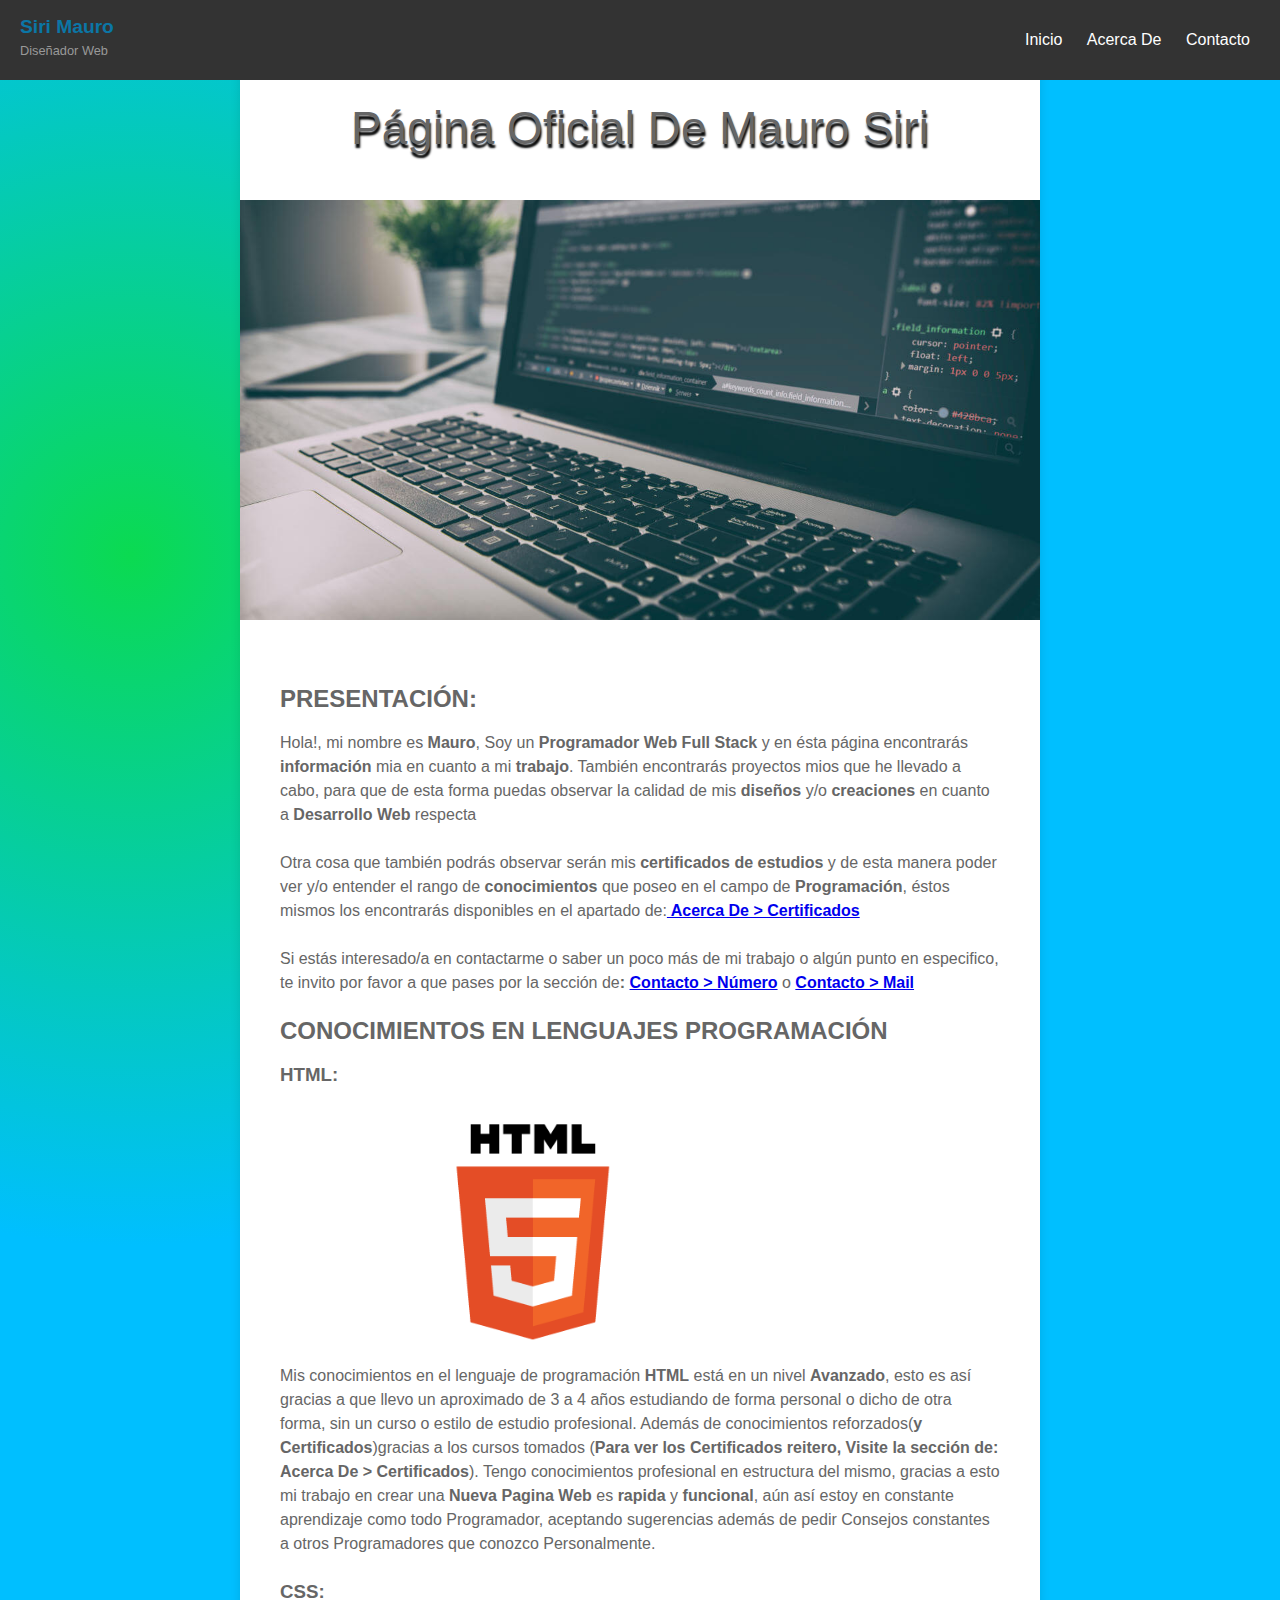
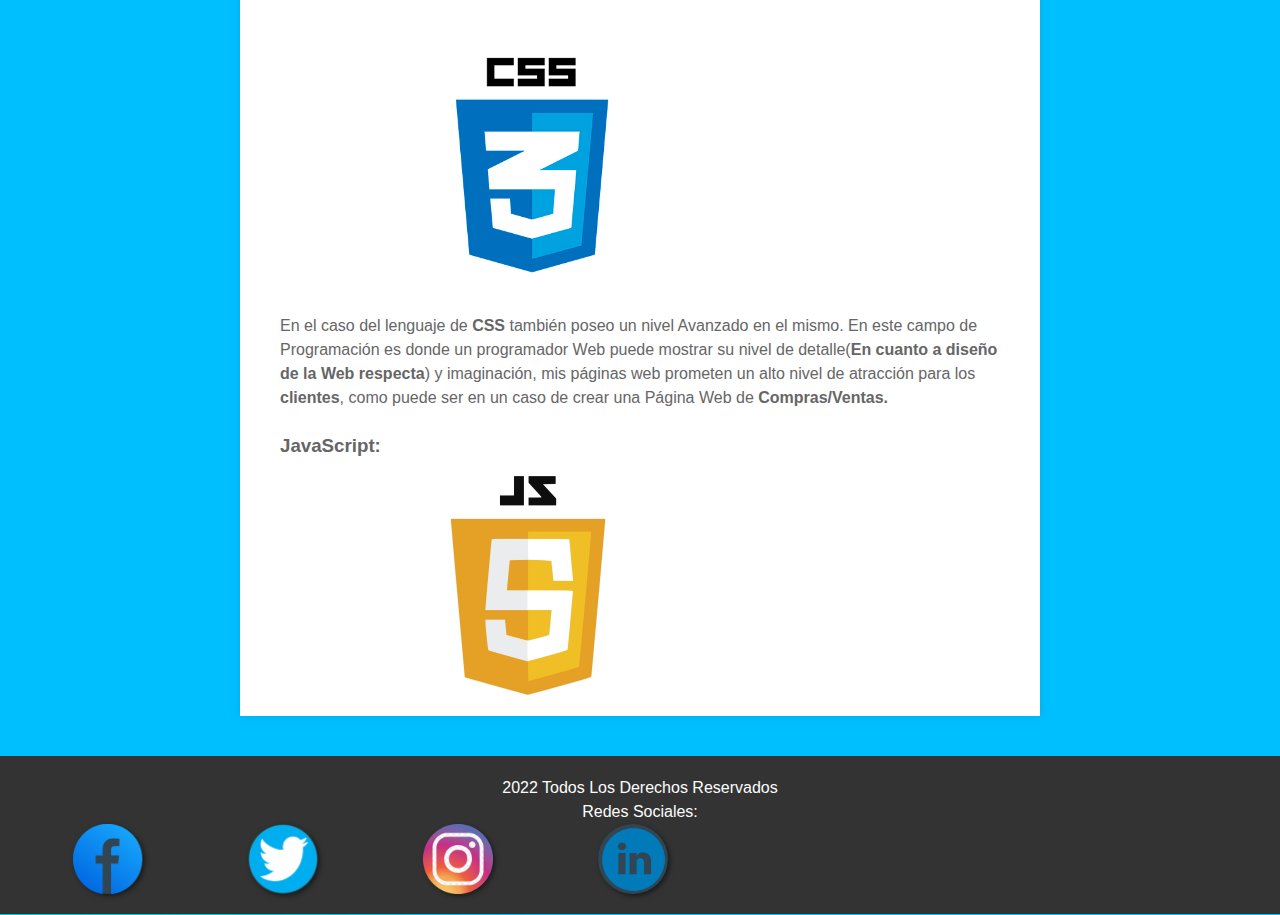
<file: index.html>
<!DOCTYPE html>
<html lang="en">
<head>
    <meta charset="UTF-8" />
    <meta http-equiv="X-UA-Compatible" content="IE=edge" />
    <meta name="viewport" content="width=device-width, initial-scale=1.0" />
    <meta name="title" content="Pagína Oficial - Siri Mauro" />
    <meta name="description"
        content="ésta pagína web es una forma de presentación de Siri Mauro, todo lo que éste aqui es información de su trabajo y conocimientos." />
    <meta name="keywords"
        content="html, css, xml, java, javascript, presentacion, presentación, trabajo, trabajos, conocimientos, conocimiento, programador, programacion, programación, empleo, empleado, siri, 
mauro, siri mauro, mauro siri, esfuerzo, computación, computacion, estudio, estudios, laburar" />
    <meta http-equiv="lenguage" content="es" />
    <meta name="author" content="Siri Mauro" />
    <meta name="copyright" content="Propietario del copyright" />
    <meta name="robots" content="follow" />
    <meta name="robots" content="index" />
    <meta http-equiv="expi*-res" content="43200" />
    <meta name="viewport" content="width=device-width, initial-scale=0">
    <title>Pagína Oficial - Siri Mauro</title>
    <link rel="stylesheet" href="estyle.css" />
    <link rel="shortcut icon" href="img/ms.ico" />
</head>

<body>
    <header id="main-header">
        <a id="logo-header" href="#">
            <span class="site-name">Siri Mauro</span>
            <span class="site-desc">Diseñador Web</span>
        </a> <!--/ #logo-header-->
        <nav>
            <ul>
                <li><a href="index.html">Inicio</a></li>
                <li><a href="acercade.html">Acerca De</a></li>
                <li><a href="contacto.html">Contacto</a></li>
            </ul>
        </nav><!--/ nav-->
    </header><!--/ #main-header-->
    <section id="main-content">
        <article>
            <header>
                <div class="titulo_principal">
                    <br>
                <div class="titulo"><h1><b>Página Oficial De Mauro Siri</b></h1></div>
            </div>
            </header>
            <img src="img/fondo_programacion.jpg" alt="programador" title="programacion">
            <div class="content">
                <h2>PRESENTACIÓN:</h2>
                <p>Hola!, mi nombre es <b>Mauro</b>, Soy un <b>Programador Web Full Stack</b> y en ésta página encontrarás <b>información</b> mia en cuanto a mi <b>trabajo</b>. También encontrarás proyectos mios que he llevado a cabo, para que de esta forma puedas observar la calidad de mis <b>diseños</b> y/o <b>creaciones</b> en cuanto a <b>Desarrollo Web</b> respecta</p>

                <p>Otra cosa que también podrás observar serán mis <b>certificados de estudios</b> y de esta manera poder ver y/o entender el rango de <b>conocimientos</b> que poseo en el campo de <b>Programación</b>, éstos mismos los encontrarás disponibles en el apartado de:<b><a href="acercade.html"> Acerca De > Certificados</a></b></p>

                <p>Si estás interesado/a en contactarme o saber un poco más de mi trabajo o algún punto en especifico, te invito por favor a que pases por la sección de<b>: <a href="contacto.html">Contacto > Número</a></b> o <b><a href="contacto.html">Contacto > Mail</a></b></p>
                <h2>CONOCIMIENTOS EN LENGUAJES PROGRAMACIÓN</h2>
                <h3>HTML:</h3>
                <img src="img/html1.png" alt="HTMl" title="HTMl" width="70%">
                <P>Mis conocimientos en el lenguaje de programación <b>HTML</b> está en un nivel <b>Avanzado</b>, esto es así gracias a que llevo un aproximado de 3 a 4 años estudiando de forma personal o dicho de otra forma, sin un curso o estilo de estudio profesional. Además de conocimientos reforzados(<b>y Certificados</b>)gracias a los cursos tomados (<b>Para ver los Certificados reitero, Visite la sección de: Acerca De > Certificados</b>). Tengo conocimientos profesional en estructura del mismo, gracias a esto mi trabajo en crear una <b>Nueva Pagina Web</b> es <b>rapida</b> y <b>funcional</b>, aún así estoy en constante aprendizaje como todo Programador, aceptando sugerencias además de pedir Consejos constantes a otros Programadores que conozco Personalmente.</P>
                <h3>CSS:</h3>
                <img src="img/CSS.jpg" alt="CSS" title="CSS" width="70%">
                <p>En el caso del lenguaje de <b>CSS</b> también poseo un nivel Avanzado en el mismo. En este campo de Programación es donde un programador Web puede mostrar su nivel de detalle(<b>En cuanto a diseño de la Web respecta</b>) y imaginación, mis páginas web prometen un alto nivel de atracción para los <b>clientes</b>, como puede ser en un caso de crear una Página Web de <b>Compras/Ventas.</b></p>
                <h3>JavaScript:</h3>
              <div class="img_java">
                <div class="nada"></div>
                <div class="java"><img src="img/JavaScript.jpg" alt="JavaScript" title="JavaScript" width="50%"></div>
              </div>            
            </div>
        </article> <!--/ article-->
    </section><!--/ #main-content-->
    <footer id="main-footer">
        <p>2022 Todos Los Derechos Reservados</p>
        <p>Redes Sociales:</p>
         <section class="buttons">
            <a href="#" class="fa fa-facebook" aria-hidden="true" alt="Facebook" title="Facebook"><img src="img/facebook.webp"></a>
            <a href="https://twitter.com/MauroSiri_?t=bd2ccKhig6Pzef9lG0RkyQ&s=09" class="fa fa-twitter" alt="Twitter" title="Twitter"><img src="img/twitter.webp"></a>
            <a href="https://www.instagram.com/mauro_siriasd/" class="fa fa-instagram" alt="Instagram" title="Instagram"><img src="img/instagram.webp"></a>
            <a href="https://www.linkedin.com/in/mauro-siri-627329239/" class="fa fa-linkedin" alt="linkedin" title="linkedin"><img src="img/linkedin2.webp"></a>
         </section>
    </footer> <!--/ #main-footer-->
    <!-- JavaScript Bundle with Popper -->

</body>
</html>
</file>
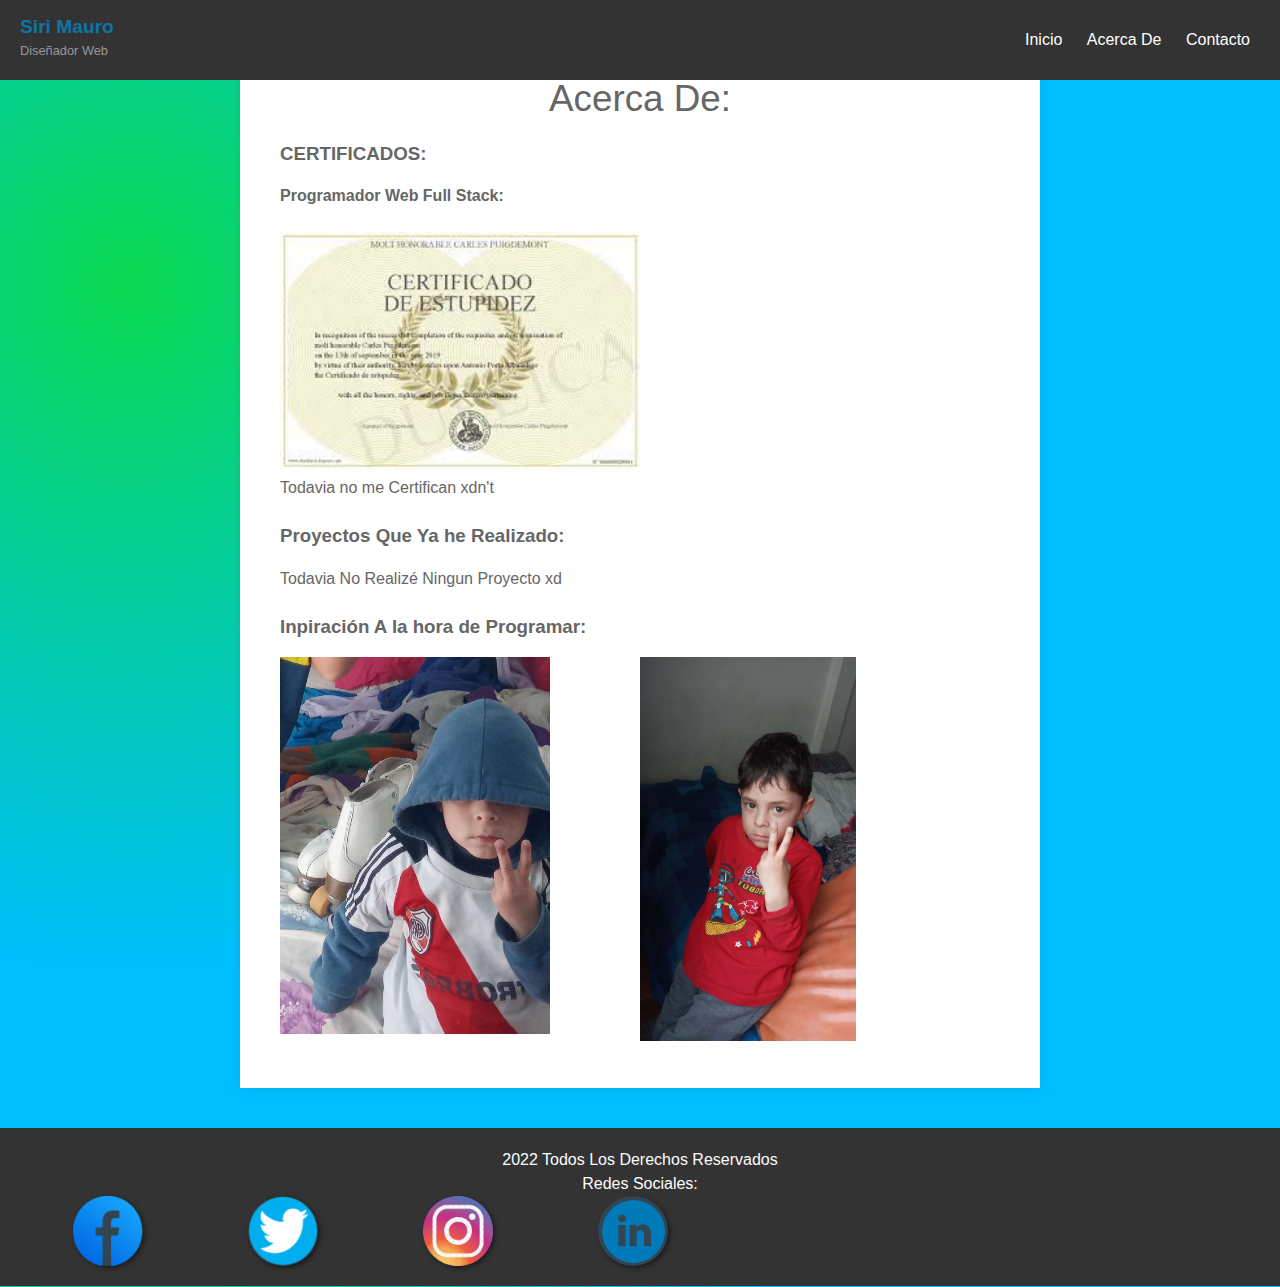
<file: acercade.html>
<!DOCTYPE html>
<html lang="en">
<head>
    <meta charset="UTF-8" />
    <meta http-equiv="X-UA-Compatible" content="IE=edge" />
    <meta name="viewport" content="width=device-width, initial-scale=1.0" />
    <meta name="title" content="Pagína Oficial - Siri Mauro" />
    <meta name="description"
        content="ésta pagína web es una forma de presentación de Siri Mauro, todo lo que éste aqui es información de su trabajo y conocimientos." />
    <meta name="keywords"
        content="html, css, xml, java, javascript, presentacion, presentación, trabajo, trabajos, conocimientos, conocimiento, programador, programacion, programación, empleo, empleado, siri, mauro, siri mauro, mauro siri, esfuerzo, computación, computacion, estudio, estudios,laburar" />
    <meta http-equiv="lenguage" content="es" />
    <meta name="author" content="Siri Mauro" />
    <meta name="copyright" content="Propietario del copyright" />
    <meta name="robots" content="follow" />
    <meta name="robots" content="index" />
    <meta http-equiv="expires" content="43200" />
    <meta name="viewport" content="width=device-width, initial-scale=0">
    <title>Pagína Oficial - Siri Mauro</title>
    <link rel="stylesheet" href="estyle.css" />
    <link rel="shortcut icon" href="img/ms.ico" />
</head>
<body>
    <header id="main-header">
        <a id="logo-header" href="#">
            <span class="site-name">Siri Mauro</span>
            <span class="site-desc">Diseñador Web</span>
        </a> <!--/ #logo-header-->
        <nav>
            <ul>
                <li><a href="index.html">Inicio</a></li>
                <li><a href="acercade.html">Acerca De</a></li>
                <li><a href="contacto.html">Contacto</a></li>
            </ul>
        </nav><!--/ nav-->
    </header><!--/ #main-header-->
    <section id="main-content">
        <article>
            <header>
                <h1><b>Acerca De:</b></h1>
                <h3>CERTIFICADOS:</h3>
                <p><b>Programador Web Full Stack:</b></p>
                <img src="img/estupidez.jpg" width="50%" alt="Aqui Deberia ir Mi Certificado_xD" title="Aqui Deberia ir Mi Certificado xD">
                <p>Todavia no me Certifican xdn't<br></p>
                    <h3><b>Proyectos Que Ya he Realizado:</b></h3>
                    <p>
                        Todavia No Realizé Ningun Proyecto xd<br>
                    </p>
                    <h3>Inpiración A la hora de Programar:</h3>
                    <div class="jojo">
                        <div class="a"><img src="img/jojo2.jpg" width=" 50%" alt="Jojo" title="JoJo God"></div>
                      <div class="b"><img src="img/jojo1.jpg" width="50%" alt="Jojo" title="Jojo God"></div>
                    </div>
            </header>
        </section><!--/ #main-content-->
        <footer id="main-footer">
            <p>2022 Todos Los Derechos Reservados</p>
            <p>Redes Sociales:</p>
             <section class="buttons">
                <a href="#" class="fa fa-facebook" aria-hidden="true" alt="Facebook" title="Facebook"><img src="img/facebook.webp"></a>
                <a href="https://twitter.com/MauroSiri_?t=bd2ccKhig6Pzef9lG0RkyQ&s=09" class="fa fa-twitter" alt="Twitter" title="Twitter"><img src="img/twitter.webp"></a>
                <a href="https://www.instagram.com/mauro_siriasd/" class="fa fa-instagram" alt="Instagram" title="Instagram"><img src="img/instagram.webp"></a>
                <a href="https://www.linkedin.com/in/mauro-siri-627329239/" class="fa fa-linkedin" alt="linkedin" title="linkedin"><img src="img/linkedin2.webp"></a>
             </section>
        </footer> <!--/ #main-footer-->
</body>
</html>
</file>
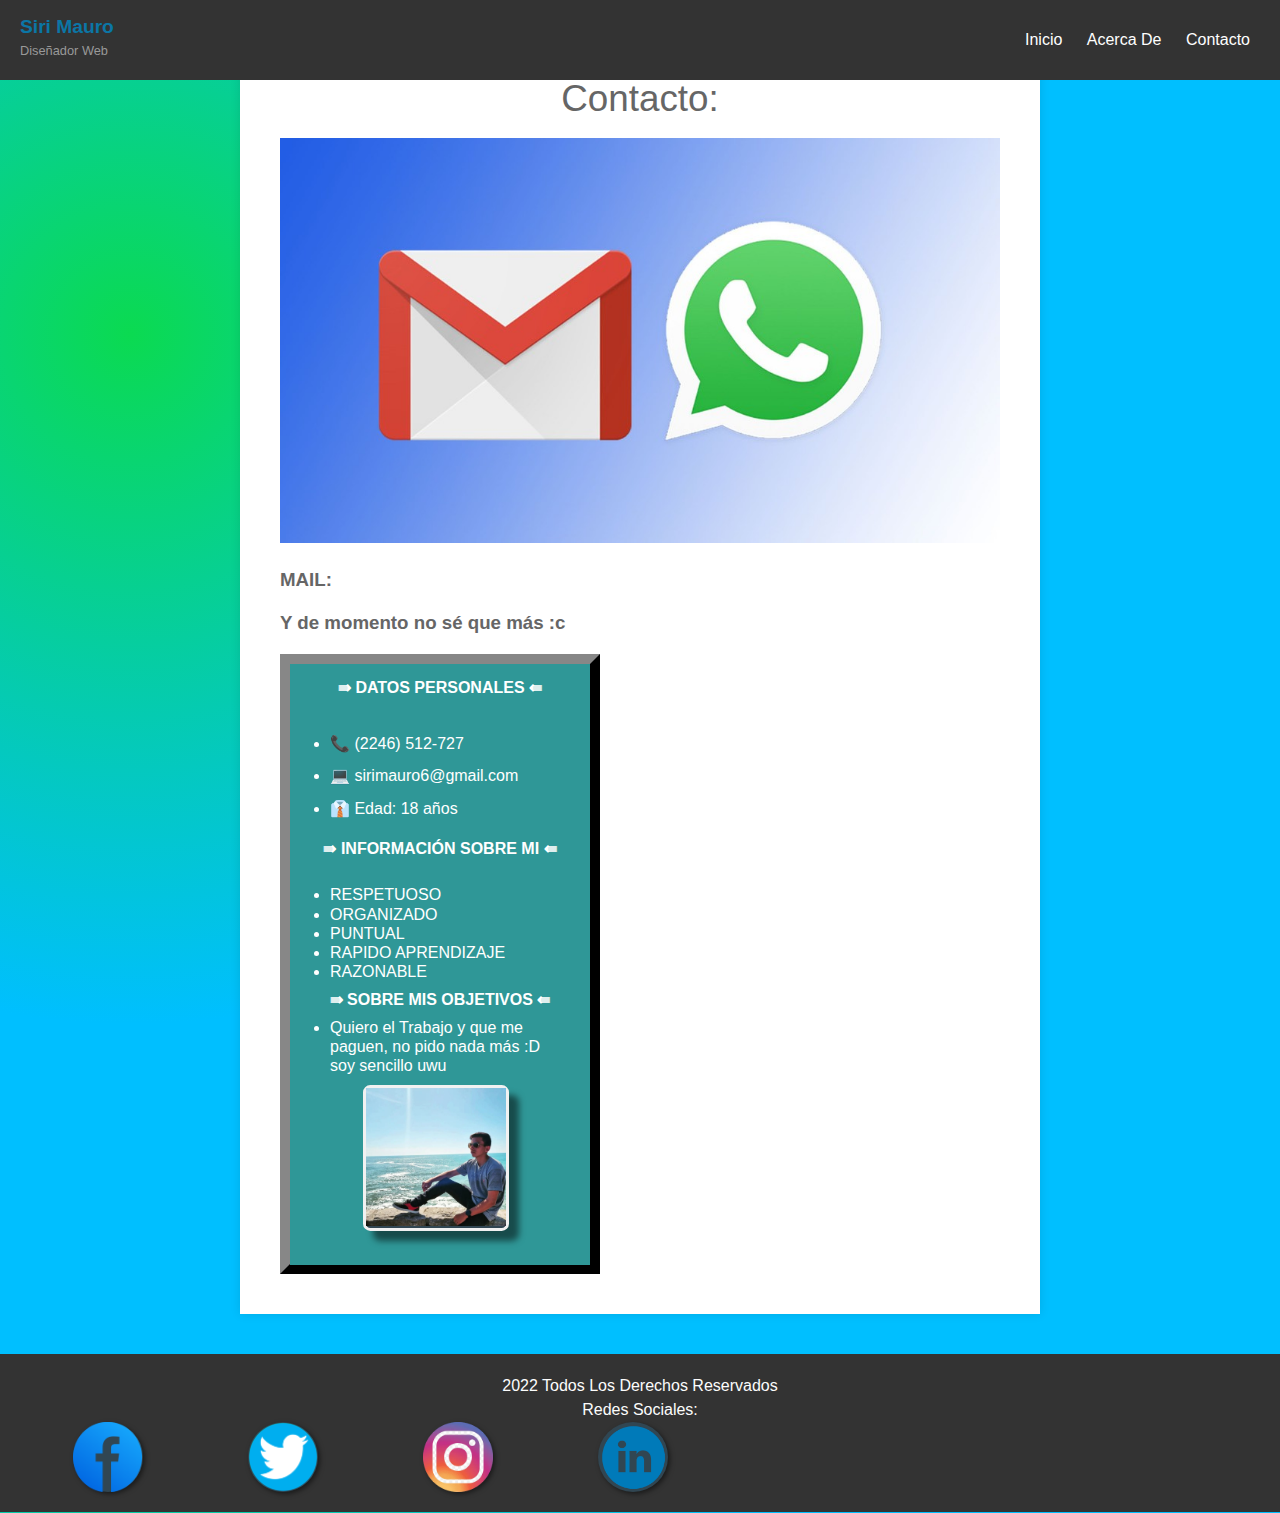
<file: contacto.html>
<!DOCTYPE html>
<html lang="en">
<head>
    <meta charset="UTF-8" />
    <meta http-equiv="X-UA-Compatible" content="IE=edge" />
    <meta name="viewport" content="width=device-width, initial-scale=1.0" />
    <meta name="title" content="Pagína Oficial - Siri Mauro" />
    <meta name="description"
        content="ésta pagína web es una forma de presentación de Siri Mauro, todo lo que éste aqui es información de su trabajo y conocimientos." />
    <meta name="keywords"
        content="html, css, xml, java, javascript, presentacion, presentación, trabajo, trabajos, conocimientos, conocimiento, programador, programacion, programación, empleo, empleado, siri, mauro, siri mauro, mauro siri, esfuerzo, computación, computacion, estudio, estudios,laburar" />
    <meta http-equiv="lenguage" content="es" />
    <meta name="author" content="Siri Mauro" />
    <meta name="copyright" content="Propietario del copyright" />
    <meta name="robots" content="follow" />
    <meta name="robots" content="index" />
    <meta http-equiv="expires" content="43200" />
    <meta name="viewport" content="width=device-width, initial-scale=0">
    <title>Pagína Oficial - Siri Mauro</title>
    <link rel="stylesheet" href="estyle.css" />
    <link rel="shortcut icon" href="img/ms.ico" />
</head>
<body>
    <header id="main-header">
        <a id="logo-header" href="#">
            <span class="site-name">Siri Mauro</span>
            <span class="site-desc">Diseñador Web</span>
        </a> <!--/ #logo-header-->
        <nav>
            <ul>
                <li><a href="index.html">Inicio</a></li>
                <li><a href="acercade.html">Acerca De</a></li>
                <li><a href="contacto.html">Contacto</a></li>
            </ul>
        </nav><!--/ nav-->
    </header><!--/ #main-header-->
    <section id="main-content">
        <article>
            <header>
                <h1><b>Contacto:</b></h1>
                <img src="img/WhaG.jpg">
                <h3><b>MAIL:</b></h3>
                <h3>Y de momento no sé que más :c</h3>
                             
            <div class="top-side">
                <div class="side-bar">
                   <div id="text-side">
                <h4 class="datos" >⇛ DATOS PERSONALES ⇚</h4> 
<br>
<br>
                 <div class="texto">
                   <ul>
                    <li>📞 (2246) 512-727</li><br>
                    <br><br>
                    <br>
                    <li>💻 sirimauro6@gmail.com</li><br>
                    <br><br>
                    <br>
                    <li>👔 Edad: 18 años </li><br>
                    <br>
                   </ul>
                    </div>
                    <h4 class="datos">⇛ INFORMACIÓN SOBRE MI ⇚</h4>
                     <div class="info-ul">
                        <ul>
                            <li>RESPETUOSO</li>
<br>
<br>
                            <li>ORGANIZADO</li>
<br>
<br>
                            <li>PUNTUAL</li>
<br>
<br>
                            <li>RAPIDO APRENDIZAJE</li>
<br>
<br>
                            <li>RAZONABLE</li>
                        </ul>
                     </div>
                     <h4 class="datos">⇛ SOBRE MIS OBJETIVOS ⇚</h4>
                     <div class="texto">
                        <ul>
                            <li>
                                Quiero el Trabajo y que me<br><br><br>
                                paguen, no pido nada más :D<br><br><br>
                                soy sencillo uwu
                            </li>
                        </ul>
                        
                     
                    </div>
                    <div class="foto-yo">
                        <section class="foto">
                            <div class="foto2da">
                            <div class="dea"></div>
                            <div class="fotoyo"><a><img src="img/yo.jpeg"></a></div>
                            </div>
                        </section>
                    </div>
                    
                    </div>
                  </div>
                </div>
             </div>
                        
            </header>
        </section><!--/ #main-content-->
        <footer id="main-footer">
            <p>2022 Todos Los Derechos Reservados</p>
            <p>Redes Sociales:</p>
             <section class="buttons">
                <a href="#" class="fa fa-facebook" aria-hidden="true" alt="Facebook" title="Facebook"><img src="img/facebook.webp"></a>
                <a href="https://twitter.com/MauroSiri_?t=bd2ccKhig6Pzef9lG0RkyQ&s=09" class="fa fa-twitter" alt="Twitter" title="Twitter"><img src="img/twitter.webp"></a>
                <a href="https://www.instagram.com/mauro_siriasd/" class="fa fa-instagram" alt="Instagram" title="Instagram"><img src="img/instagram.webp"></a>
                <a href="https://www.linkedin.com/in/mauro-siri-627329239/" class="fa fa-linkedin" alt="linkedin" title="linkedin"><img src="img/linkedin2.webp"></a>
             </section>
        </footer> <!--/ #main-footer-->
</body>
</html>
</file>
<file: estyle.css>
body{
    margin: 0;
    padding: 0;
    font-family: Helvetica, Arial, sans-serif;
    color: #666;
    background: #f2f2f2;
    font-size: 1em;
    line-height: 1.5em;
    background-image: radial-gradient(circle 767px at 10.2% 22.1%, rgba(11,218,81,1) 0%, rgba(0, 191,255,1)90%);
    min-height: flex;
    justify-content: center;
    align-items: center;
}
h1 {
    font-size:  2.3em;
    line-height: 1.3em;
    margin: 15px 0;
    text-align: center;
    font-weight: 300;
}
p {
    margin: 0 0 1.5em 0;
}
img {
    max-width: 100%;
    height: auto;
}
#main-header {
    background: #333;
    color: white;
    height: 80px;
    width: 100%;
    left: 0;
    top: 0;
    position: fixed;
}
#main-header a{
    color: white;
}
#titulo{
    box-shadow: 8px, 7px,  #0b76a6;
    width: 2px;
}
/*
* logo
*/
#logo-header{
    float: left;
    padding: 15px 0 0 20px;
    text-decoration: none;
} 
#logo-header:hover{
    color: #0b76a6;
}
#logo-header .site-name{
    display: block;
    font-weight: 700;
    font-size: 1.2em;
}
#logo-header .site-desc{
    display: block;
    font-weight: 300;
    font-size: 0.8em;
    color: #999;
}
/*
* Titulo
*/
.grid {
    display: grid;
    grid-template-columns: 50px 300px 1fr;
    grid-template-rows: 200px 2fr 5% 1fr;  
    column-gap: 400px;
}

.jojo{
    display: grid;
    grid-template-columns: repeat(2,1fr);
}
.a{

    width: 150%;
}
.b{
    width: 120%;
}


/*
* Navegación
*/
.top-side{
    background-color: rgb(47, 151, 151);
    display: grid;
    grid-template-columns: 15px 700px 1fr;
    grid-template-rows: 600px 2fr 5% 1fr;
width: 300px;
border-top-style:double 15px;
 border: outset 10px;
 border-color: #333;
}




#text-side{
    font-weight: 600;
    background-color: rgb(47, 151, 151);
    color: white;
    height: 580px;
    width: 300px;
    line-height: 0.4em;
    
}
.side-bar{

}

.datos{
    font-weight: 700;
    text-align: center;
}

.texto{
    font-weight: 400;
    position: center ;
    top: 0px ; left: 67px;
    content:;
}

.info-ul{
    font-weight: 400;
    position: center ;
    top: 0px ; left: 50px;;  
    margin-top: 40px;
}


nav {
    float: right;
}
nav ul{
    margin: 0;
    padding: 0;
    list-style: none;
    padding-right: 20px;
}
 nav ul li{
    display: inline-block;
    line-height: 80px;
 }
 nav ul li a{
    display: block;
    padding: 0 10px;
    text-decoration: none;
 }
 nav ul li a:hover {
    background: #0b76a6;
 }
 /*
 * contenido
 */
 .foto-yo{
    position: center;
    max-width: 150px;
    max-height: auto;
    border-radius: 
 }

.titulo_principal{
    
    background-color: ;
    height: 100px;
    text-shadow: 1px 4px 2px rgb(7, 8, 8) ;
}
.titulo{
    background-color: ;
    font-size: 20px;

}

 #main-content{
    background: white;
    width: 90%;
    max-width: 800px;
    margin: 20px auto;
    box-shadow: 0 0 10px rgba(0,0,0,.1);
 }
 #main-content header,
 #main-content .content{
    padding: 40px;
 }
  
 .img_java{
    display: grid;
    grid-template-columns: 50px 700px 1fr;
    grid-template-rows: 200px 2fr 5% 1fr;  
    column-gap: 23px;;
 }

 /*
 * Pie de pagina
 */
 #main-footer {
    background: #333;
    color: rgb(252, 252, 252);
    text-align: center;
    padding: 20px;
    margin-top: 40px;
}
#main-footer p{
    margin: 0;
}
#main-footer a {
    color: white;
}
.buttons{
    max-width: 700px;
    display: flex;
    justify-content: space-around;
}

.fotoyo{

}

.buttons a{
    text-decoration: none;
    font-size: 28px;
    width: 70px;
    height: 70px;
    line-height: 60px;
    text-align: center;
    background: #314652;
    color: #f1f1f1;
    border-radius: 50%;
    box-shadow: 2px 2px 5px rgba(0, 0, 0, 0.5);
    transition: all .4s ease-in-out;
}
.buttons a:hover{
    transform: scale(1.2);
}

.foto2da{
    display: grid;
    grid-template-columns: 73px 300px 1fr ;
    grid-template-rows: ;
}

.dea{

  width: 100%;
}

.foto a{
    display: grid;
    text-decoration: none;
    font-size: 28px;
    width: 140px;
    height: 140px;
    line-height: 60px;
    text-align: center;
    background: #314652;
    color: #f1f1f1;
    border-radius: 5%;
    box-shadow: 10px 10px 6px rgba(0, 0, 0, 0.5);
    transition: all .4s ease-in-out;
    border: solid;
}
.foto a:hover{
    transform: scale(1.2);
}
</file>
